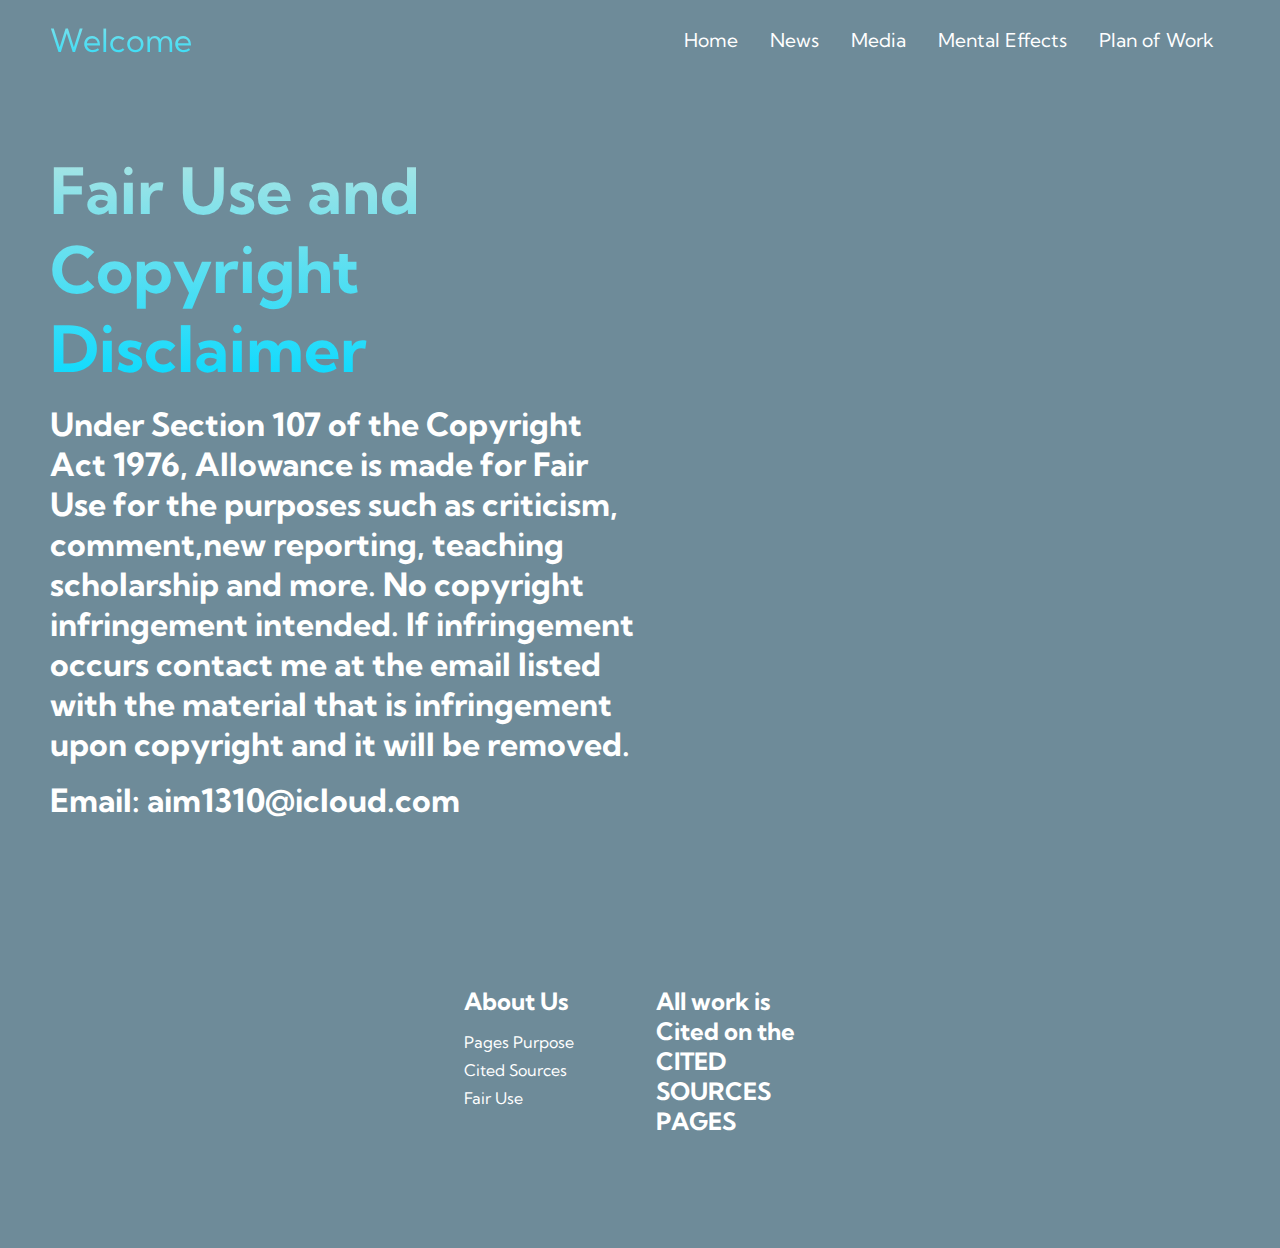
<file: Fair-Use.html>
<!DOCTYPE html>
<html lang="en">

<head>
    <meta charset="UTF-8">
    <meta http-equiv="X-UA-Compatible" content="IE=edge">
    <meta name="viewport" content="width=device-width, initial-scale=1.0">
    <link rel="preconnect" href="https://fonts.googleapis.com">
    <link rel="preconnect" href="https://fonts.gstatic.com" crossorigin>
    <link href="https://fonts.googleapis.com/css2?family=Kumbh+Sans:wght@300;600&display=swap" rel="stylesheet">
    <title>Latinx Representation in Media</title>
    <link rel="stylesheet" href="styles.css" />

</head>

<body>
    <!---Navbar section--->
    <nav class="navbar">
        <div class="navbar__container">
            <a href="index.html" id="navbar__logo"><i class=""></i> Welcome</a>
            <div class="navbar__toggle" id="mobile-menu">
                <span class="bar"></span>
                <span class="bar"></span>
                <span class="bar"></span>
            </div>
            <ul class="navbar__menu">
                <li class="navbar__item">
                    <a href="index.html" class="navbar__links">Home</a>
                </li>
                <li class="navbar__item">
                    <a href="news.html" class="navbar__links">News</a>
                </li>
                <li class="navbar__item">
                    <a href="Media.html" class="navbar__links">Media</a>
                </li>
                <li class="navbar__item">
                    <a href="Mental_Effect.html" class="navbar__links">Mental Effects</a>
                </li>
                <li class="navbar__item">
                    <a href="Plan.html" class="navbar__links">Plan of Work</a>
                </li>
                <!---
                     <li class="navbar__btn">
                    <a href="/" class="button">Sign Up</a>
                    </li>
                --->
            </ul>
        </div>
    </nav>
    <!--Hero Section -->
    <div class="main">
        <div class="main__container">
            <div class="main__content">
                <h1>Fair Use and Copyright Disclaimer</h1>
                <h2></h2>
                <p>Under Section 107 of the Copyright Act 1976, Allowance is made for Fair Use for the purposes such as
                    criticism, comment,new reporting, teaching scholarship and more. No copyright infringement intended.
                     If infringement occurs contact me at the email listed with the material that is infringement upon 
                     copyright and it will be removed.
                </p>
                <a><p>Email: aim1310@icloud.com</p></a>

            </div>
            <!---
            <div class="main_img--container">
                <img src="images/pic1" alt="Picture" id="main__img">
            </div>
            --->
        </div>
    </div>
    <!---Service Section--->

    <!---footer section--->
    <!---footer section--->
    <div class="footer__container">
        <div class="footer__links">
            <div class="footer__wrapper">
                <div class="footer__link--items">
                    <h2>About Us</h2>
                    <a href="purpose.html">Pages Purpose</a>
                    <a href="work_cited.html">Cited Sources</a>
                    <a href="Fair-Use.html">Fair Use</a>
                </div>
            </div>
            <div class="footer__wrapper">
                <div class="footer__link--items">
                    <h2>All work is Cited on the CITED SOURCES PAGES</h2>
                </div>
            </div>
        </div>
    </div>
    <script src="app.js"></script>
</body>

</html>
</file>
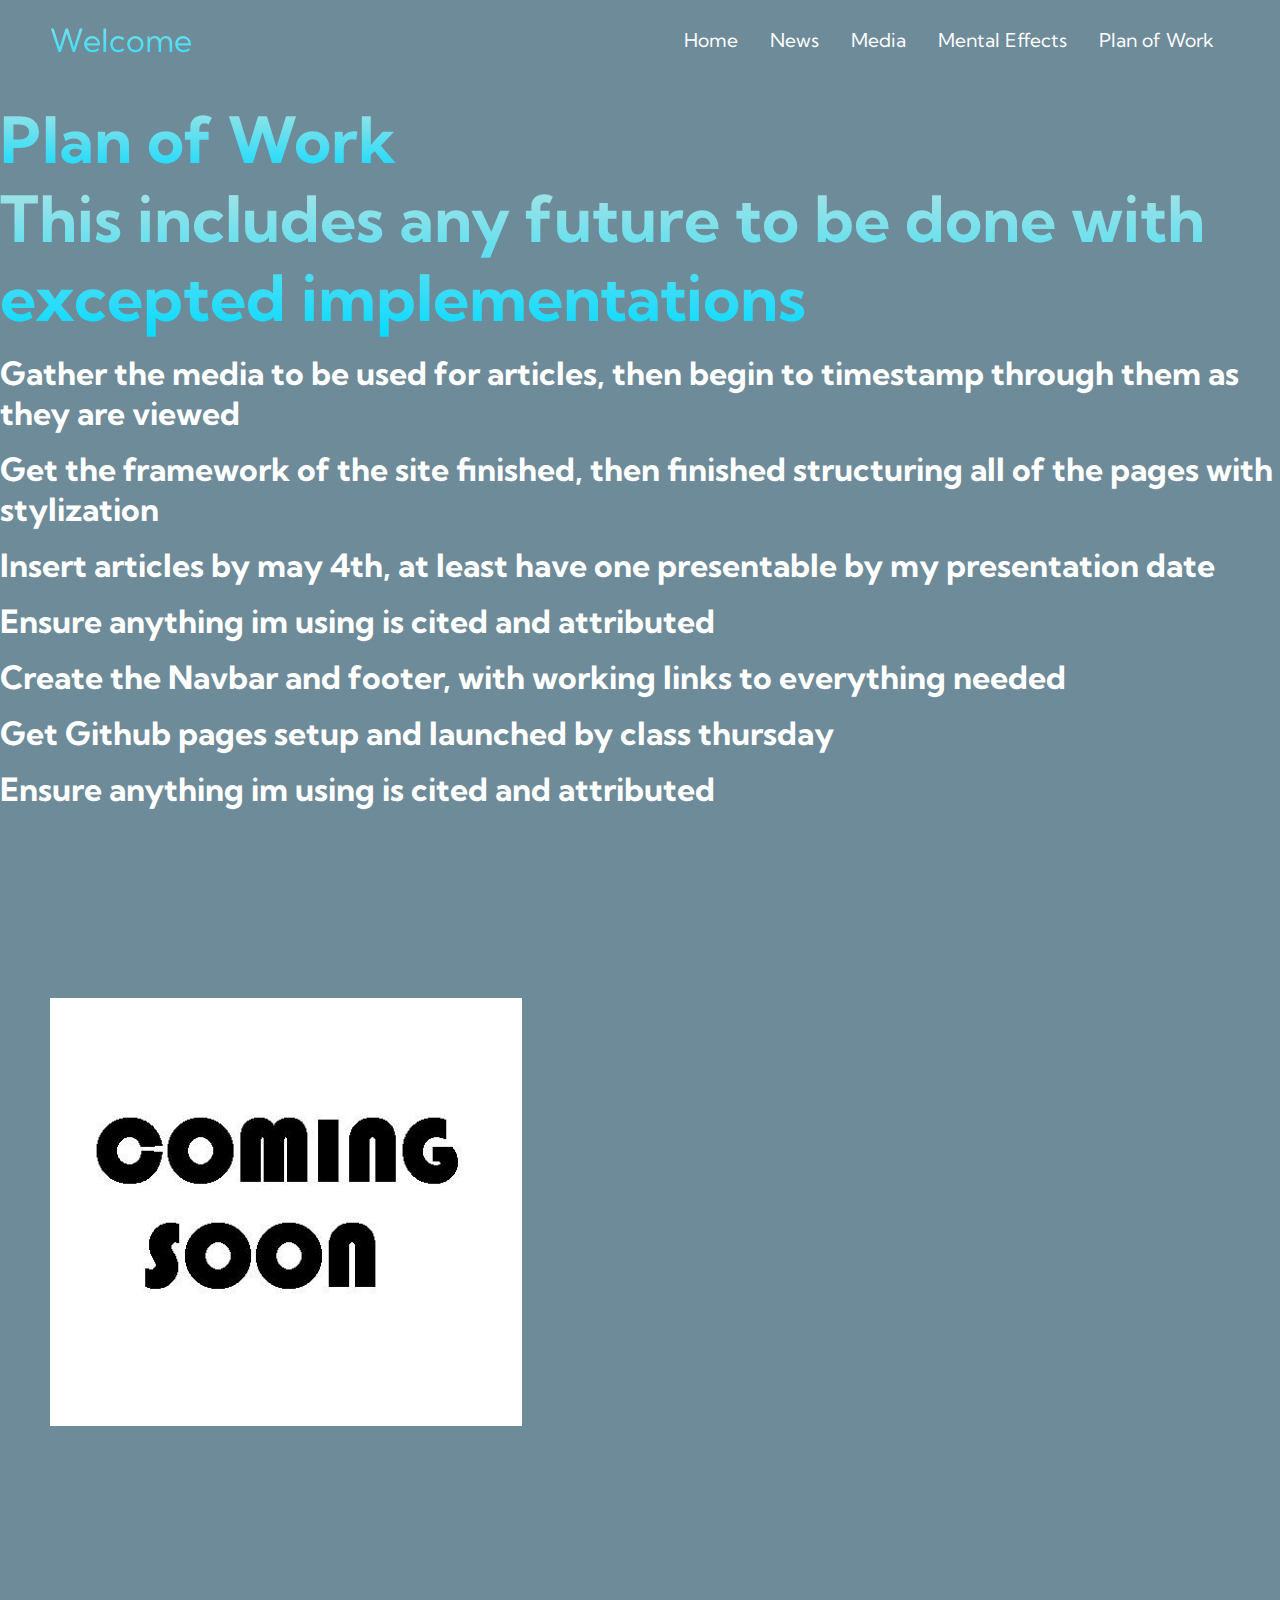
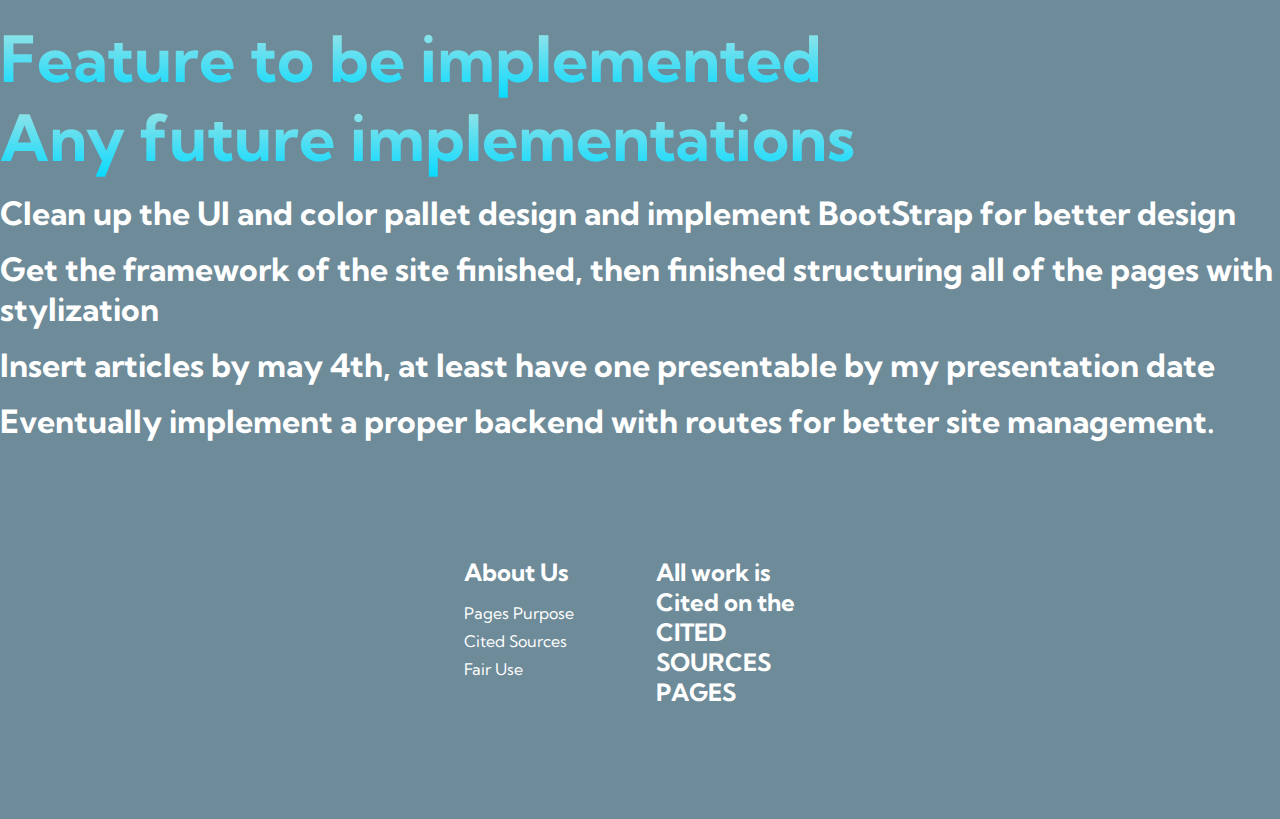
<file: Plan.html>
<!DOCTYPE html>
<html lang="en">

<head>
    <meta charset="UTF-8">
    <meta http-equiv="X-UA-Compatible" content="IE=edge">
    <meta name="viewport" content="width=device-width, initial-scale=1.0">
    <link rel="preconnect" href="https://fonts.googleapis.com">
    <link rel="preconnect" href="https://fonts.gstatic.com" crossorigin>
    <link href="https://fonts.googleapis.com/css2?family=Kumbh+Sans:wght@300;600&display=swap" rel="stylesheet">
    <title>Latinx Representation in Media</title>
    <link rel="stylesheet" href="styles.css" />

</head>

<body>
    <!---Navbar section--->
    <nav class="navbar">
        <div class="navbar__container">
            <a href="index.html" id="navbar__logo"><i class=""></i> Welcome</a>
            <div class="navbar__toggle" id="mobile-menu">
                <span class="bar"></span>
                <span class="bar"></span>
                <span class="bar"></span>
            </div>
            <ul class="navbar__menu">
                <li class="navbar__item">
                    <a href="index.html" class="navbar__links">Home</a>
                </li>
                <li class="navbar__item">
                    <a href="news.html" class="navbar__links">News</a>
                </li>
                <li class="navbar__item">
                    <a href="Media.html" class="navbar__links">Media</a>
                </li>
                <li class="navbar__item">
                    <a href="Mental_Effect.html" class="navbar__links">Mental Effects</a>
                </li>
                <li class="navbar__item">
                    <a href="Plan.html" class="navbar__links">Plan of Work</a>
                </li>
                <!---
                <li class="navbar__btn">
                    <a href="/" class="button">Sign Up</a>
                </li>
                --->
            </ul>
        </div>
    </nav>
    <!--Hero Section -->
    <div class="main">
        <div class="main__container__article">
            <div class="main__content">
                <h1>Plan of Work</h1>
                <h2>This includes any future to be done with excepted implementations</h2>
                <p>
                    Gather the media to be used for articles, then begin to timestamp through them as they are viewed
                </p>
                <p>
                    Get the framework of the site finished, then finished structuring all of the pages with stylization 
                </p>
                <p>
                    Insert articles by may 4th, at least have one presentable by my presentation date
                </p>
                <p>
                    Ensure anything im using is cited and attributed
                </p>
                <p>
                    Create the Navbar and footer, with working links to everything needed
                </p>
                <p>
                    Get Github pages setup and launched by class thursday
                </p>
                <p>
                    Ensure anything im using is cited and attributed
                </p>


            </div>
            <div class="main__container">
                <div class="main_img--container">
                    <img src="images/Coming_Soon.jpeg" alt="Picture" id="main__img">
                </div>
            </div>
            <div class="main__content">
                <h1>Feature to be implemented</h1>
                <h2>Any future implementations</h2>
                <p>
                    Clean up the UI and color pallet design and implement BootStrap for better design
                </p>
                <p>
                    Get the framework of the site finished, then finished structuring all of the pages with stylization
                </p>

                <p>
                    Insert articles by may 4th, at least have one presentable by my presentation date
                </p>
                <p>
                    Eventually implement a proper backend with routes for better site management. 
                </p>
            
            
            </div>
        </div>
    </div>
    <!---footer section--->
    <!---footer section--->
    <div class="footer__container">
        <div class="footer__links">
            <div class="footer__wrapper">
                <div class="footer__link--items">
                    <h2>About Us</h2>
                    <a href="purpose.html">Pages Purpose</a>
                    <a href="work_cited.html">Cited Sources</a>
                    <a href="Fair-Use.html">Fair Use</a>
                </div>
            </div>
            <div class="footer__wrapper">
                <div class="footer__link--items">
                    <h2>All work is Cited on the CITED SOURCES PAGES</h2>
                </div>
            </div>
        </div>
    </div>
    <script src="app.js"></script>
</body>

</html>
</file>
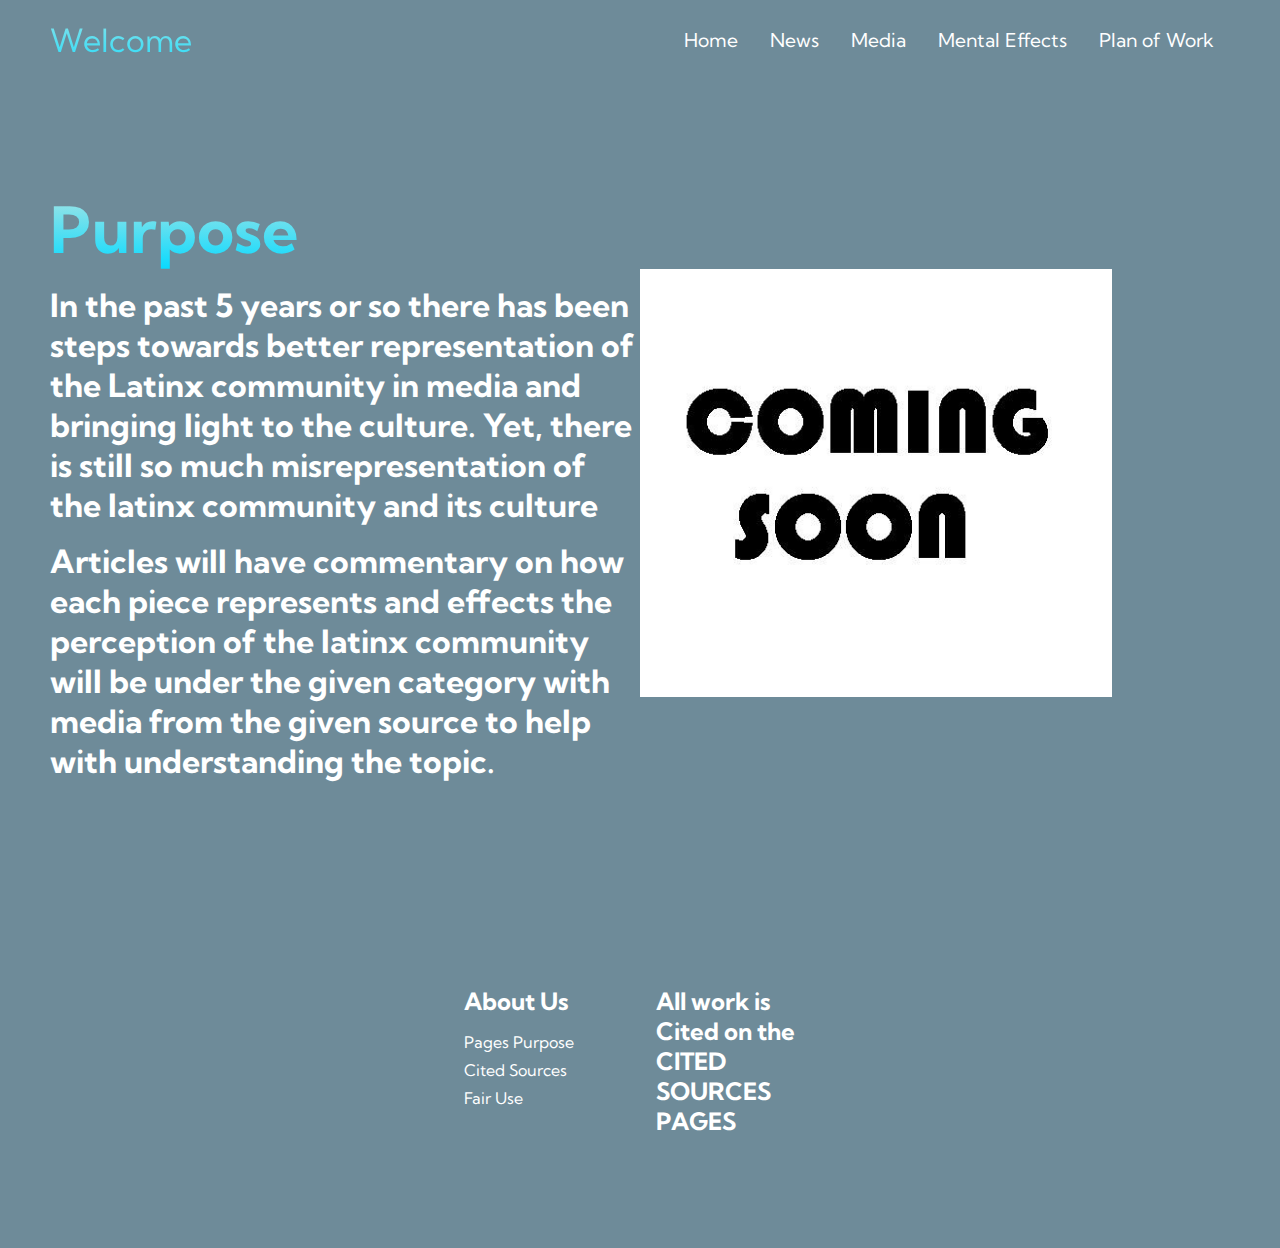
<file: purpose.html>
<!DOCTYPE html>
<html lang="en">

<head>
    <meta charset="UTF-8">
    <meta http-equiv="X-UA-Compatible" content="IE=edge">
    <meta name="viewport" content="width=device-width, initial-scale=1.0">
    <link rel="preconnect" href="https://fonts.googleapis.com">
    <link rel="preconnect" href="https://fonts.gstatic.com" crossorigin>
    <link href="https://fonts.googleapis.com/css2?family=Kumbh+Sans:wght@300;600&display=swap" rel="stylesheet">
    <title>Latinx Representation in Media</title>
    <link rel="stylesheet" href="styles.css" />

</head>

<body>
    <!---Navbar section--->
    <nav class="navbar">
        <div class="navbar__container">
            <a href="index.html" id="navbar__logo"><i class=""></i> Welcome</a>
            <div class="navbar__toggle" id="mobile-menu">
                <span class="bar"></span>
                <span class="bar"></span>
                <span class="bar"></span>
            </div>
            <ul class="navbar__menu">
                <li class="navbar__item">
                    <a href="index.html" class="navbar__links">Home</a>
                </li>
                <li class="navbar__item">
                    <a href="news.html" class="navbar__links">News</a>
                </li>
                <li class="navbar__item">
                    <a href="Media.html" class="navbar__links">Media</a>
                </li>
                <li class="navbar__item">
                    <a href="Mental_Effect.html" class="navbar__links">Mental Effects</a>
                </li>
                <li class="navbar__item">
                    <a href="Plan.html" class="navbar__links">Plan of Work</a>
                </li>
                <!---
                     <li class="navbar__btn">
                        <a href="/" class="button">Sign Up</a>
                     </li>
                --->
            </ul>
        </div>
    </nav>
    <!--Hero Section -->
    <div class="main">
        <div class="main__container">
            <div class="main__content">
                <h1>Purpose</h1>
                <h2></h2>
                <p>In the past 5 years or so there has been steps towards better representation of the Latinx community
                    in media and
                    bringing light to the culture. Yet, there is still so much misrepresentation of the latinx community
                    and its culture</p>
                <p>Articles will have commentary on how each piece represents and effects the perception of the latinx community 
                    will be under the given category with media from the given source to help with understanding the topic.</p>
            </div>
            <div class="main_img--container">
                <img src="images/Coming_Soon.jpeg" alt="Picture" id="main__img">
            </div>
        </div>
    </div>
    <!---footer section--->
    <div class="footer__container">
        <div class="footer__links">
            <div class="footer__wrapper">
                <div class="footer__link--items">
                    <h2>About Us</h2>
                    <a href="purpose.html">Pages Purpose</a>
                    <a href="work_cited.html">Cited Sources</a>
                    <a href="Fair-Use.html">Fair Use</a>
                </div>
            </div>
            <div class="footer__wrapper">
                <div class="footer__link--items">
                    <h2>All work is Cited on the CITED SOURCES PAGES</h2>
                </div>
            </div>
        </div>
    </div>
    <script src="app.js"></script>
</body>

</html>
</file>
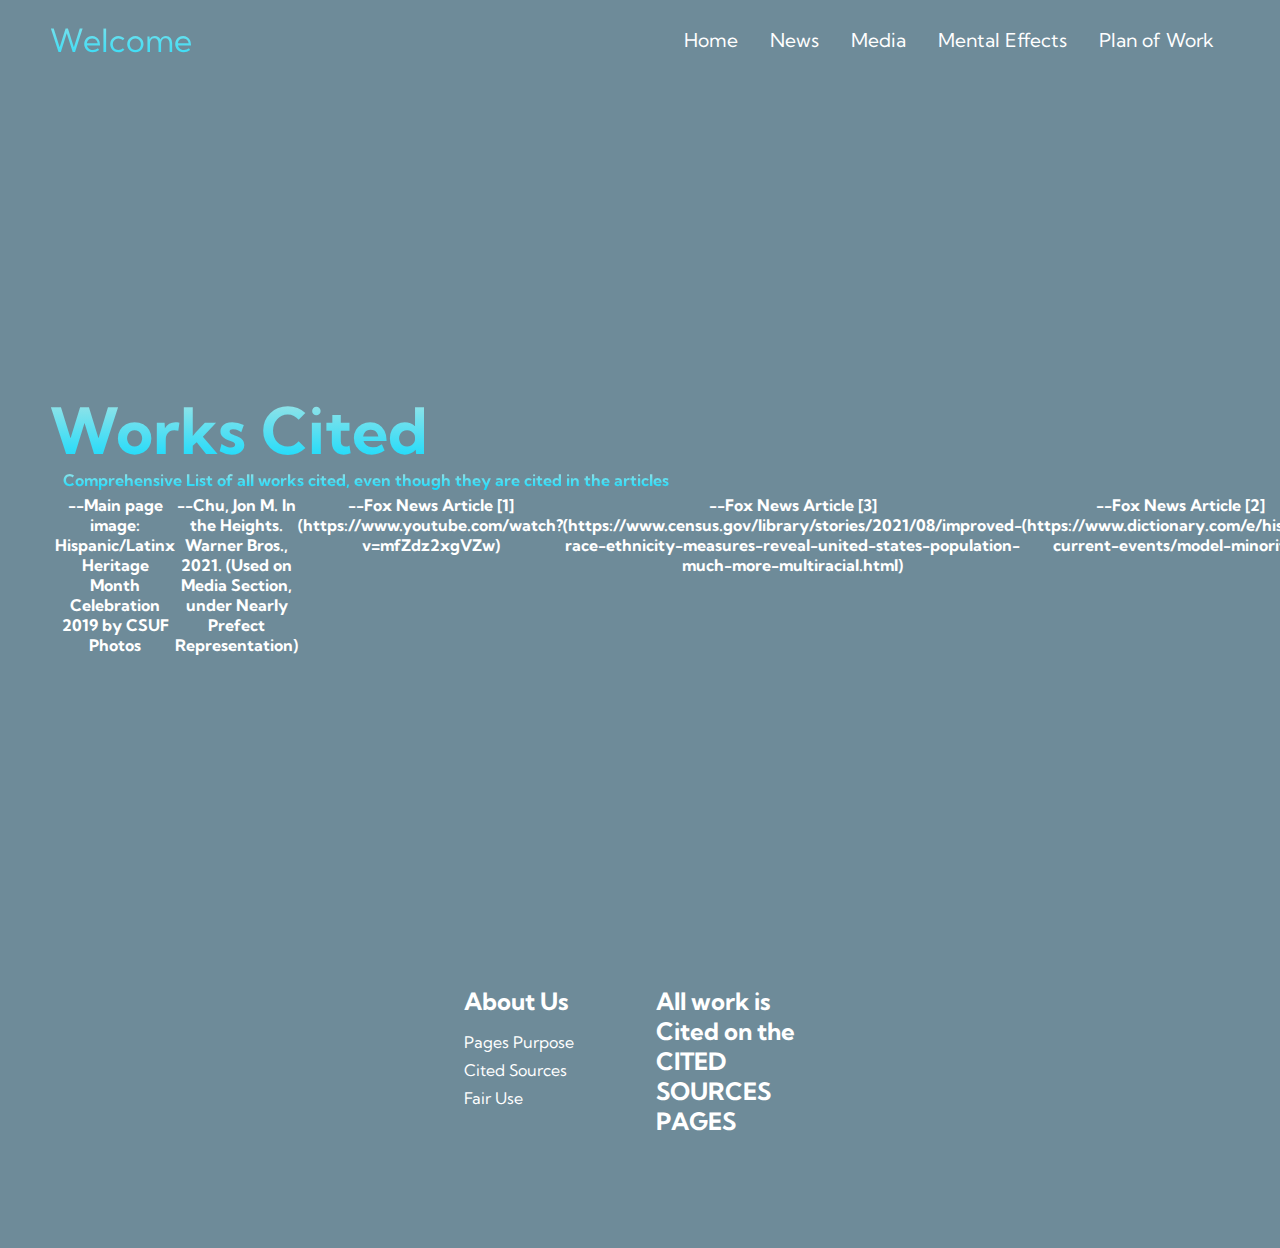
<file: work_cited.html>
<!DOCTYPE html>
<html lang="en">

<head>
    <meta charset="UTF-8">
    <meta http-equiv="X-UA-Compatible" content="IE=edge">
    <meta name="viewport" content="width=device-width, initial-scale=1.0">
    <link rel="preconnect" href="https://fonts.googleapis.com">
    <link rel="preconnect" href="https://fonts.gstatic.com" crossorigin>
    <link href="https://fonts.googleapis.com/css2?family=Kumbh+Sans:wght@300;600&display=swap" rel="stylesheet">
    <title>Latinx Representation in Media</title>
    <link rel="stylesheet" href="styles.css" />

</head>

<body>
    <!---Navbar section--->
    <nav class="navbar">
        <div class="navbar__container">
             <a href="index.html" id="navbar__logo"><i class=""></i> Welcome</a>
            <div class="navbar__toggle" id="mobile-menu">
                <span class="bar"></span>
                <span class="bar"></span>
                <span class="bar"></span>
            </div>
            <ul class="navbar__menu">
                <li class="navbar__item">
                    <a href="index.html" class="navbar__links">Home</a>
                </li>
                <li class="navbar__item">
                    <a href="news.html" class="navbar__links">News</a>
                </li>
                <li class="navbar__item">
                    <a href="Media.html" class="navbar__links">Media</a>
                </li>
                <li class="navbar__item">
                    <a href="Mental_Effect.html" class="navbar__links">Mental Effects</a>
                </li>
                <li class="navbar__item">
                    <a href="Plan.html" class="navbar__links">Plan of Work</a>
                </li>
                <!---
                <li class="navbar__btn">
                    <a href="/" class="button">Sign Up</a>
                </li>
                --->
            </ul>
        </div>
    </nav>
    <!--Hero Section -->
    <div class="main">
        <div class="main__container">
            <div class="main__content">
                <h1>Works Cited</h1>
                <h5>Comprehensive List of all works cited, even though they are cited in the articles</h5>
                <div class="cited">
                    <ul>
                        <li>--Main page image: Hispanic/Latinx Heritage Month Celebration 2019
                        by CSUF Photos</li>
                        <li>--Chu, Jon M. In the Heights. Warner Bros., 2021. (Used on Media Section, under Nearly Prefect Representation)</li>
                        <li>--Fox News Article [1] (https://www.youtube.com/watch?v=mfZdz2xgVZw)</li>
                        <li>--Fox News Article [3](https://www.census.gov/library/stories/2021/08/improved-race-ethnicity-measures-reveal-united-states-population-much-more-multiracial.html) </li>
                        <li>--Fox News Article [2] (https://www.dictionary.com/e/historical-current-events/model-minority/)</li>
                    </ul>
                </div>
            </div>
        </div>
    </div>
    <!---Service Section--->

    <!---footer section--->
    <div class="footer__container">
        <div class="footer__links">
            <div class="footer__wrapper">
                <div class="footer__link--items">
                    <h2>About Us</h2>
                    <a href="purpose.html">Pages Purpose</a>
                    <a href="work_cited.html">Cited Sources</a>
                    <a href="Fair-Use.html">Fair Use</a>
                </div>
            </div>
            <div class="footer__wrapper">
                <div class="footer__link--items">
                    <h2>All work is Cited on the CITED SOURCES PAGES</h2>
                </div>
            </div>
        </div>
    </div>
    <script src="app.js"></script>
</body>

</html>
</file>
<file: styles.css>
*{
    box-sizing:border-box;
    margin:0;
    padding:0;
    font-family:'Kumbh Sans',sans-serif;
}

.navbar {
    background:#6E8B99;
    height:80px;
    display:flex;
    justify-content:center;
    align-items:center;
    font-size:1.2rem ;
    position: sticky;
    top:0;
    z-index: 999;
}

.navbar__container{
    display:flex;
    justify-content:space-between;
    height:80px;
    z-index:1;
    width:100%;
    max-width:1300px;
    margin:0 auto;
    padding:0 50px;
}

#navbar__logo{
    background-color:#ff8177;
    background-image:linear-gradient(to top,#08daff 0%,#ace4e3 100%);
    background-size:100%;
    -webkit-background-clip:text;
    -moz-background-clip:text;
    -webkit-text-fill-color:transparent;
    -moz-text-fill-color:transparent;
    display:flex;
    align-items:center;
    cursor:pointer;
    text-decoration:none ;
    font-size:2rem;
}

.fa-gem{
    margin-right:0.5rem;
}

.navbar__menu{
    display:flex;
    align-items:center ;
    list-style:none ;
    text-align:center ;
}

.navbar__item{
    height:80px ;
}

.navbar__links{
    color:#fff;
    display:flex ;
    align-items:center ;
    justify-content: center;
    text-decoration:none ;
    padding:0 1rem;
    height:100% ;
}

.navbar__btn{
    display:flex;
    content: center;
    align-items: center;
    padding:0 1rem;
    width:100%;
}

.button{
    display: flex;
    justify-content:center ;
    align-items:center ;
    text-decoration:none ;
    padding: 10px 20px;
    height:100%;
    width:100%;
    border:none ;
    outline:none ;
    border-radius:4px ;
    background:#08daff;
    color:#fff ;
}

/*
For the button transition on the page
*/
.button:hover{
    background:#4837ff ;
    transition:all 0.3s ease ;
}

.navbar__links:hover{
    color:#08daff;
    transition:all 0.3s ease;
}

@media screen and (max-width:960px){
    .navbar__container{
        display:flex ;
        justify-content:space-between ;
        height:80px ;
        z-index:1 ;
        width:100% ;
        max-width:1300px ;
        padding:0 ;
    }

    .navbar__menu{
        display:grid ;
        grid-template-columns:auto ;
        margin:0;
        width:100%;
        position:absolute ;
        top: -1000px;
        opacity:1 ;
        transition:all 0.5s ease ;
        height: 50vh;
        z-index:-1 ;
    }

    .navbar__menu.active{
        background:#6E8B99 ;
        top:100%;
        opacity:1 ;
        transition:all 0.5s ease ;
        z-index:99;
        height:auto;
        font-size:1.6rem;
    }

    #navbar__logo{
        padding-left: 25px;
    }

    .navbar__toggle .bar{
        width:25px;
        height:3px;
        margin:5px auto ;
        transition:all 0.3s ease-in-out ;
        background:#fff ;
    }

    .navbar__item{
        width:100%;
    }

    .navbar__links{
        text-align:center ;
        padding:2rem;
        width:100%;
        display:table;
    }

    .navbar__btn {
        padding-bottom: 2rem;
    
    }
    
    .button {
        display: flex;
        justify-content: center;
        align-items: center;
        width: 80%;
        height: 80px;
        margin: 0;
    }

    #mobile-menu{
        position:absolute;
        top:20%;
        right:5%;
        transform:translate(5%,20%);
    }

    .navbar__toggle .bar{
        display:block ;
        cursor:pointer;
    }

    #mobile-menu.is-active .bar:nth-child(2){
        opacity:0 ;
    }

    #mobile-menu.is-active .bar:nth-child(1){
        transform:translateY(8px) rotate(45deg) ;
    }

    #mobile-menu.is-active .bar:nth-child(3){
        transform:translateY(-8px) rotate(-45deg) ;
    }

}

/*
Hero Section Css
*/

.main{
    background-color: #6E8B99;
}

.main__container{
    display:grid;
    grid-template-columns:1fr 1fr;
    align-items:center;
    justify-self: center;
    margin:0 auto;
    height:90vh;
    background-color:#6E8B99;
    z-index:1;
    width:100%;
    max-width:1300px ;
    padding:0 50px;
}
.main__container__article {
    display: inline;
    grid-template-columns: 1fr 1fr;
    align-items: center;
    justify-self: center;
    margin: 0 auto;
    height: 90vh;
    background-color: #6E8B99;
    z-index: 1;
    width: 100%;
    max-width: 1300px;
    padding: 0 50px;
}
.main__content h1{
    font-size:4rem;
    background-color:#a3e4e3;
    background-image:linear-gradient(to top, #08daff 0%, #ace4e3 100% );
    background-size:100%;
    -webkit-background-clip:text;
    -moz-background-clip:text;
    -webkit-text-fill-color:transparent;
    -moz-text-fill-color:transparent;
    
}

.main__content h2{
    font-size:4rem;
    background-color:#08daff;
    background-image:linear-gradient(to top, #08daff 0%, #ace4e3 100%) ;
    background-size:100%;
    -webkit-background-clip:text;
    -moz-background-clip:text;
    -webkit-text-fill-color:transparent;
    -moz-text-fill-color:transparent;
    word-break: break-word;
    white-space: pre-line;
    overflow-wrap: break-word;
    -ms-word-break: break-word;
    word-break: break-word;
}

.main__content h5 {
    font-size: 1rem;
    margin-left:13px ;
    margin-right:13px ;
    background-color: #a3e4e3;
    background-image: linear-gradient(to top, #08daff 0%, #ace4e3 100%);
    background-size: 100%;
    -webkit-background-clip: text;
    -moz-background-clip: text;
    -webkit-text-fill-color: transparent;
    -moz-text-fill-color: transparent;

}

.main__video{
    margin-top:2rem ;
    margin-bottom:2rem ;
    /*Adjust the video postion*/
    width: 100%;
    height: auto;

}

.main__content p{
    margin-top: 1rem;
    font-size:2rem ;
    font-weight:700;
    color: #fff;
}

.main__btn {
    font-size: 1rem;
    background-image: linear-gradient(to top,#08daff 0%, #ace4e3 100%);
    padding: 14px 32px;
    border: none;
    border-radius: 4px;
    color: #fff;
    margin-top: 2rem;
    cursor: pointer;
    position: relative;
    transition: all 0.35s;
    outline: none;
}

.main__btn a {
    position: relative;
    z-index: 2;
    color: #fff;
    text-decoration: none;
}

.main__btn:after {
    position: absolute;
    content: '';
    top: 0;
    left: 0;
    width: 0;
    height: 100%;
    background: #4837ff;
    transition: all 0.35s;
    border-radius: 4px;
}

.main__btn:hover {
    color: #fff;
}

.main__btn:hover:after {
    width: 100%;
}

.main__img--container {
    text-align: center;
}

#main__img{
    height:80%;
    width:80%;
}

.cited ul {
    display: flex;
    align-items: center;
    list-style: none;
    text-align: center;
    padding:5px ;
    
}

.cited li {
    height: 80px;
    font-weight:700;
    color: #fff;
}

/* Mobile Responsive */
@media screen and (max-width: 768px) {
    .main__container {
        display:inline ;
        grid-template-columns: auto;
        align-items: center;
        justify-self: center;
        width: 100%;
        margin: 0 auto;
        height: 90vh;
    }

    .main__container__article {
        display: inline;
        grid-template-columns: auto;
        align-items: center;
        justify-self: center;
        width: 100%;
        margin: 0 auto;
        height: 90vh;
    }

    .main__content {
        text-align: center;
        margin-bottom: 4rem;
    }

    .main__content h1 {
        font-size: 2.5rem;
        margin-top: 2rem;
    }

    .main__content h2 {
        font-size: 3rem;
        word-break: break-word;
        white-space: pre-line;
        overflow-wrap: break-word;
        -ms-word-break: break-word;
        word-break: break-word;
    }

    .main__content p {
        margin-top: 1rem;
        font-size: 1.5rem;
    }

    .cited {
        width: 100%;
        overflow-wrap: break-word;
    }
}

@media screen and (max-width: 480px) {
    .main__content h1 {
        font-size: 2rem;
        margin-top: 3rem;
    }

    .main__content h2 {
        font-size: 2rem;
        word-break: break-word;
        white-space: pre-line;
        overflow-wrap: break-word;
        -ms-word-break: break-word;
        word-break: break-word;
    }

    .main__content p {
        margin-top: 2rem;
        font-size: 1.5rem;
        display: inline;
    }

    .main__btn {
        padding: 12px 36px;
        margin: 2.5rem 0;
    }
}

/*Services Section CSS*/

.services{
    background:#6E8B99;
    display:flex ;
    flex-direction:column ;
    align-items:center ;
    height:100vh
}

.services h1{
    background-color:#ff8177 ;
    background-image:linear-gradient(to right,#4d4dff 0%, #4d4dff 0%, #4d4dff 21%, #4d4dff 52%, #0000ff 78%, #0000ff 100% ) ;
    background-size: 100%;
    margin-bottom:5rem ;
    font-size:2.5rem ;
    -webkit-background-clip:text;
    -moz-background-clip:text;
    -webkit-text-fill-color:transparent;
    -moz-text-fill-color:transparent;
}

.services__container{
    display:flex;
    justify-content: center;
    flex-wrap: wrap;
}

.services__card{
    margin:1rem;
    height:525px;
    width:400px;
    border-radius:4px;
    background-image:linear-gradient(to bottom, rgba(0,0,0,0) 0%, rgba(17,17,17,0.6) 100%), url('/images.pic3.jpg') ;
    background-size: cover;
    position: relative;
    color:#fff ;
}

.services__card:nth-child(2){
    background-image:linear-gradient(to bottom, rgba(0, 0, 0, 0) 0%, rgba(17, 17, 17, 0.6) 100%),
    url('/images.pic4.jpg');
    background-size: cover;
    position: relative;
    color:#fff;
}

.services h2{
    position: absolute;
    top:350px;
    left: 30px;
    word-break: break-word;
    white-space: pre-line;
    overflow-wrap: break-word;
    -ms-word-break: break-word;
    word-break: break-word;
}

.services__card p {
    position: absolute;
    top: 400px;
    left:30px;
}

.services__card button{
    color:#fff;
    padding:10px 20px;
    border: none;
    outline: none;
    border-radius: 4px;
    background: #08daff;
    position: absolute;
    top: 440px;
    left: 30px;
    font-size: 1rem;
    cursor: pointer;
}

.services__card:hover{
    transform:scale(1.075) ;
    transition: 0.2s ease-in;
    cursor:pointer ;
}

@media screen and (max-width: 960px) {
    .services{
        height: 1600px;
    }

    .services h1{
        font-size:2rem;
        margin-top:12rem;
    }
}

@media screen and (max-width:480px) {
    .services{
        height: 1400px;
    }

    .services h1{
        font-size: 1.2rem;
    }

    .services__card{
        width:300px;
    }
    
}

/* Footer CSS */
.footer__container {
    background-color: #6E8B99;
    padding: 5rem 0;
    display: flex;
    flex-direction: column;
    justify-content: center;
    align-items: center;
}

#footer__logo {
    color: #fff;
    display: flex;
    align-items: center;
    cursor: pointer;
    text-decoration: none;
    font-size: 2rem;
}

.footer__links {
    width: 100%;
    max-width: 1000px;
    display: flex;
    justify-content: center;
}

.footer__link--wrapper {
    display: flex;
}

.footer__link--items {
    display: flex;
    flex-direction: column;
    align-items: flex-start;
    margin: 16px;
    text-align: left;
    width: 160px;
    box-sizing: border-box;
    overflow-wrap: break-word;
}

.footer__link--items h2 {
    margin-bottom: 16px;
    word-break: break-word;
    white-space: pre-line;
    overflow-wrap: break-word;
    -ms-word-break: break-word;
    word-break: break-word;
}

.footer__link--items>h2 {
    color: #fff;
    word-break: break-word;
    white-space: pre-line;
    overflow-wrap: break-word;
    -ms-word-break: break-word;
    word-break: break-word;
}

.footer__link--items a {
    color: #fff;
    text-decoration: none;
    margin-bottom: 0.5rem;
    overflow-wrap: break-word;
}

.footer__link--items a:hover {
    color: #e9e9e9;
    transition: 0.3s ease-out;
    overflow-wrap: break-word;
}

/* Social Icons */
.social__icon--link {
    color: #fff;
    font-size: 24px;
}

.social__media {
    max-width: 1000px;
    width: 100%;
}

.social__media--wrap {
    display: flex;
    justify-content: space-between;
    align-items: center;
    width: 90%;
    max-width: 1000px;
    margin: 40px auto 0 auto;
}

.social__icons {
    display: flex;
    justify-content: space-between;
    align-items: center;
    width: 240px;
}

.social__logo {
    color: #fff;
    justify-self: start;
    margin-left: 20px;
    cursor: pointer;
    text-decoration: none;
    font-size: 2rem;
    display: flex;
    align-items: center;
    margin-bottom: 16px;
}

.website__rights {
    color: #fff;
}

@media screen and (max-width: 820px) {
    .footer__links {
        padding-top: 2rem;
    }

    #footer__logo {
        margin-bottom: 2rem;
    }

    .website__rights {
        margin-bottom: 2rem;
    }

    .footer__link--wrapper {
        flex-direction: column;
    }

    .social__media--wrap {
        flex-direction: column;
    }
}

@media screen and (max-width: 480px) {
    .footer__link--items {
        margin: 0;
        padding: 10px;
        width: 100%;
        overflow-wrap: break-word;
    }
}
</file>
